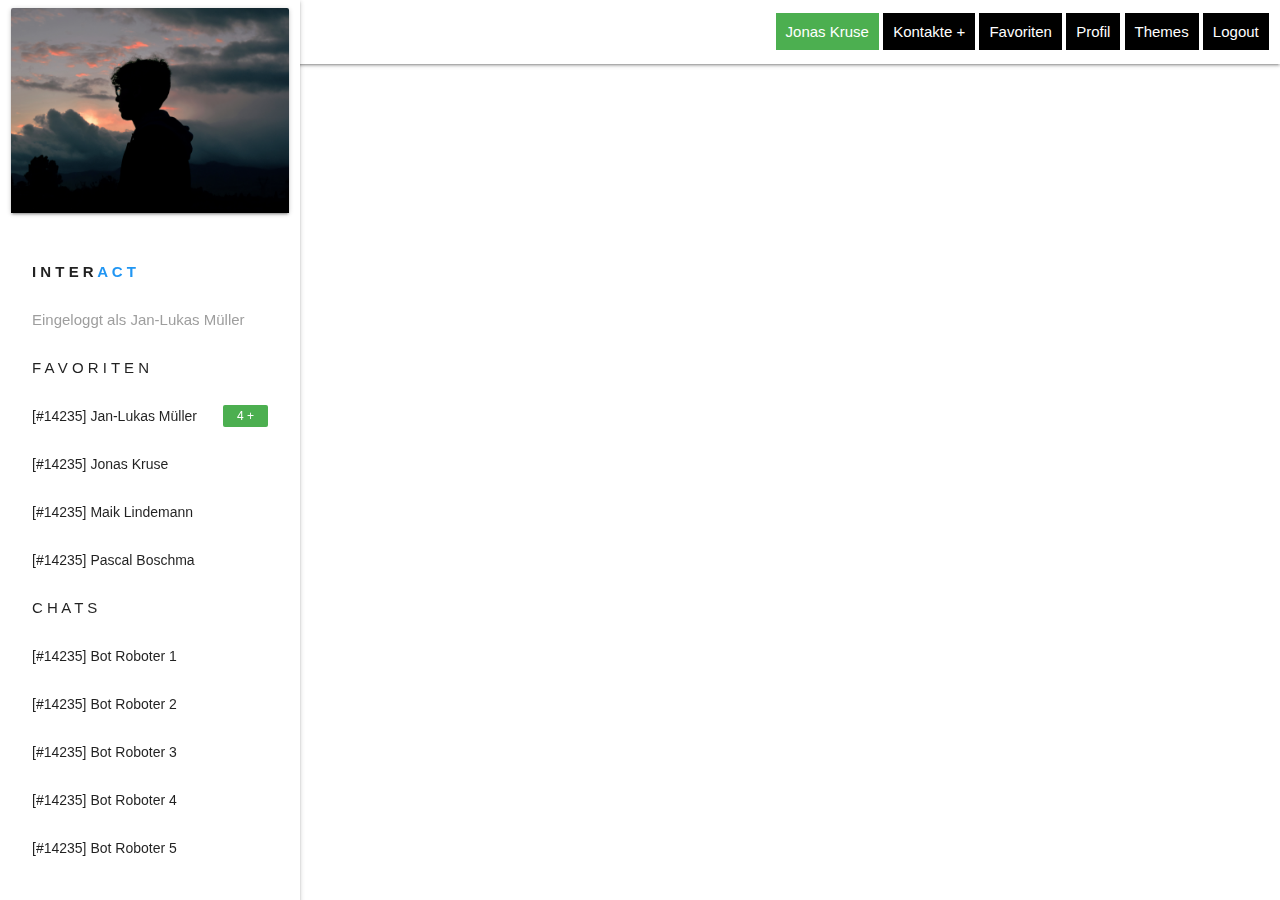
<file: Index.html>
<!DOCTYPE html>
<html lang="en">
<head>
    <meta charset="UTF-8">
    <title>InterAct</title>
    <script src="assets/js/jQuery/jquery.js"></script>
    <link rel="stylesheet" href="https://use.fontawesome.com/releases/v5.7.2/css/all.css" integrity="sha384-fnmOCqbTlWIlj8LyTjo7mOUStjsKC4pOpQbqyi7RrhN7udi9RwhKkMHpvLbHG9Sr" crossorigin="anonymous">
    <link rel="stylesheet" href="assets/styles/materialize/css/materialize.css">
    <script src="assets/styles/materialize/js/materialize.js"></script>
    <link rel="stylesheet" href="assets/styles/custom/css/menu.css">
</head>
<body>
<!-- NAVBAR -->
<header>
    <nav>
        <div class="nav-wrapper navbarWrapper">
            <div class="row">
                <div class="col s12 navbarContent" style="text-align:right">
                    <span id="loggedInText" class="grey-text hide-on-med-and-up left">Hi, Jan-Lukas</span>
                    <span class="nameTag">Jonas Kruse</span>
                    <!-- Dropdown Trigger -->

                    <!-- Dropdown Structure -->
                    <ul id='contacts' class='dropdown-content'>
                        <li class=dropdownEntry""><a href="#">Jan-Lukas Müller</a></li>
                        <li class="dropdownEntry"><a href="#">Jonas Kruse</a></li>
                        <li class="dropdownEntry"><a href="#">Maik Lindemann</a></li>
                        <li class="dropdownEntry"><a href="#">Pascal Boschma</a></li>
                    </ul>
                    <a id="searchModalTrigger" href="#searchContactsModal" class="navButtonX modal-trigger black hide-on-med-and-down">Kontakte +</a>
                    <a id="favoritesModalTrigger" href="#favoritesModal" class="navButtonX modal-trigger black hide-on-med-and-down">Favoriten</a>
                    <a id="profileModalTrigger" href="#profileModal" class="navButtonX modal-trigger black hide-on-med-and-down">Profil</a>
                    <a id="themesModalTrigger" href="#themesModal" class="navButtonX modal-trigger black hide-on-med-and-down">Themes</a>
                    <a class='dropdown-trigger navButtonX black hide-on-large-only' href='#' data-target='contacts'>Letzte Chats</a>
                    <a id="logoutButton" href="#searchContactsModal" class="navButtonX modal-trigger black hide-on-med-and-down">Logout</a>
                    <div class="modal center" id="searchContactsModal" style="padding: 30px">
                        <div class="col l12 container">
                            <b><p class="black-text">nach Kontakten suchen..</p></b>
                            <div class="input-field col s12 center">
                                <input placeholder="Suchen..." id="first_name" type="text" class="validate">
                            </div>
                            <div class="black-text">
                                <table>
                                    <tr>
                                        <th class="center">Profil</th>
                                        <th class="center">Code</th>
                                        <th class="center">Benutzername</th>
                                    </tr>
                                    <tr>
                                        <td class="center">
                                            <a href="" class="tooltipped" data-position="bottom" data-tooltip="Profil anzeigen">
                                                <img style="margin-top:20px " src="images/profile_picture.jpg" width="60px" height="60px">
                                            </a>
                                        </td>
                                        <td class="center">#12353</td>
                                        <td class="center">nxtSquosh</td>
                                        <td class="center"><a class="navButtonX black" href="">hinzufügen</a></td>
                                    </tr>
                                </table>
                                <br>
                            </div>
                        </div>
                    </div>
                    <div class="modal center" id="themesModal" style="padding: 30px">
                        <div class="col l12 container">
                            <b><p class="black-text">Themes auswählen..</p></b>
                            <div class="black-text">
                                <table>
                                    <tr>
                                        <th class="center">Farbe</th>
                                        <th class="center">Themes</th>
                                        <th class="center"></th>
                                    </tr>
                                    <tr>
                                        <td class="center">
                                            <a href="" class="tooltipped" data-position="bottom" data-tooltip="dunkel">
                                                <div style="width: 40px; height: 40px; background-color: #263238"></div>
                                            </a>
                                        </td>
                                        <td class="center"><b>dark-mode</b></td>
                                        <td class="center"><a class="navButtonX black" href="">auswählen..</a></td>
                                    </tr>
                                    <tr>
                                        <td class="center">
                                            <a href="" class="tooltipped" data-position="bottom" data-tooltip="hell">
                                                <div style="width: 40px; height: 40px; background-color: #eceff1"></div>
                                            </a>
                                        </td>
                                        <td class="center"><b>light-mode</b></td>
                                        <td class="center"><a class="navButtonX black" href="">auswählen..</a></td>
                                    </tr>
                                </table>
                                <br>
                            </div>
                        </div>
                    </div>
                    <div class="modal center" id="favoritesModal" style="padding: 30px">
                        <div class="col l12 container">
                            <b><p class="black-text">Favoriten</p></b>
                            <div class="black-text">
                                <table>
                                    <tr>
                                        <th class="center"></th>
                                        <th class="center">Name</th>
                                        <th class="center">Benutzer Code</th>
                                    </tr>
                                    <tr>
                                        <td class="center">
                                            <a href="" class="tooltipped" data-position="bottom" data-tooltip="Profil anzeigen">
                                                <img style="margin-top:20px " src="images/profile_picture.jpg" width="60px" height="60px">
                                            </a>
                                        </td>
                                        <td class="center">
                                            <a href="" class="tooltipped" data-position="bottom" data-tooltip="Zum Chat">
                                                <p class="black-text">
                                                    <b>Testvorname Testnachname</b>
                                                </p>
                                            </a>
                                        </td>
                                        <td class="center"><b>#12321</b></td>
                                    </tr>
                                    <tr>
                                        <td class="center">
                                            <a href="" class="tooltipped" data-position="bottom" data-tooltip="Profil anzeigen">
                                                <img style="margin-top:20px " src="images/profile_picture.jpg" width="60px" height="60px">
                                            </a>
                                        </td>
                                        <td class="center">
                                            <a href="" class="tooltipped" data-position="bottom" data-tooltip="Zum Chat">
                                                <p class="black-text">
                                                    <b>Testvorname Testnachname</b>
                                                </p>
                                            </a>
                                        </td>
                                        <td class="center"><b>#12321</b></td>
                                    </tr>
                                </table>
                                <br>
                            </div>
                        </div>
                    </div>
                    <div class="modal center" id="profileModal" style="padding: 30px">
                        <div class="col l12 container">
                            <div class="center">
                                <b><p class="black-text">Eigene Daten</p></b>
                                <img style="margin-top:20px " src="images/profile_picture.jpg" width="100px" height="100px">
                            </div>
                            <div class="input-field col s12">
                                <input id="userName" type="text" class="validate">
                                <label for="userName">Benutzername</label>
                            </div>
                            <div class="input-field col s12">
                                <input id="firstName" type="text" class="validate">
                                <label for="firstName">Vorname</label>
                            </div>
                            <div class="input-field col s12">
                                <input id="lastName" type="text" class="validate">
                                <label for="lastName">Nachname</label>
                            </div>
                            <div class="input-field col s12">
                                <input id="mail" type="text" class="validate">
                                <label for="mail">E-Mail</label>
                            </div>
                            <div class="input-field col s12">
                                <a class="navButtonX green" href="">Speichern</a>
                            </div>
                        </div>
                    </div>
                </div>
            </div>
        </div>
    </nav>
</header>



<!-- LEFT SIDEBAR	 -->
<ul id="sidenav" class="sidenav hide-on-small-only">
    <li>
        <div class="row">
            <div class="col s12 center">
                <div class="card">
                    <div class="card-image">
                        <img src="images/profile_picture.jpg">
                    </div>
                </div>
            </div>
        </div>
    </li>
    <li class="brandTag">
        <b><span>I N T E R</span><span class="blue-text"> A C T</span></b>
    </li>
    <li class="sidenavHeading">
        <span class="grey-text">Eingeloggt als Jan-Lukas Müller</span>
    </li>
    <li class="sidenavHeading hide-on-med-and-down">
        <span>F A V O R I T E N</span>
    </li>
    <li class="hide-on-med-and-down">
        <a href="#!">[#14235] Jan-Lukas Müller
            <span class="new badge green" data-badge-caption="+">4</span>
        </a>
    </li>
    <li class="hide-on-med-and-down">
        <a href="#!">[#14235] Jonas Kruse</a>
    </li>
    <li class="hide-on-med-and-down">
        <a href="#!">[#14235] Maik Lindemann</a>
    </li>
    <li class="hide-on-med-and-down">
        <a href="#!">[#14235] Pascal Boschma</a>
    </li>
    <li class="sidenavHeading hide-on-med-and-down">
        <span>C H A T S</span>
    </li>
    <li class="hide-on-med-and-down">
        <a href="#!">[#14235] Bot Roboter 1</a>
    </li>
    <li class="hide-on-med-and-down">
        <a href="#!">[#14235] Bot Roboter 2</a>
    </li>
    <li class="hide-on-med-and-down">
        <a href="#!">[#14235] Bot Roboter 3</a>
    </li>
    <li class="hide-on-med-and-down">
        <a href="#!">[#14235] Bot Roboter 4</a>
    </li>
    <li class="hide-on-med-and-down">
        <a href="#!">[#14235] Bot Roboter 5</a>
    </li>
    <li class="hide-on-large-only">
        <a href="#!">Kontakte hinzufügen</a>
    </li>
    <li class="hide-on-large-only">
        <a href="#!">Favoriten</a>
    </li>
    <li class="hide-on-large-only">
        <a href="#!">Profil</a>
    </li>
    <li class="hide-on-large-only">
        <a href="#!">Themes</a>
    </li>
    <li class="hide-on-large-only">
        <a href="#!">Logout</a>
    </li>
    <li>
        <div style="margin-bottom:100px"></div>
    </li>
</ul>
</body>
<script>
    $(document).ready(function(){
        $('.dropdown-trigger').dropdown();
        $('.sidenav').sidenav();
        $('.modal').modal();
        $('.tooltipped').tooltip();
    });
</script>
</html>
</file>
<file: assets/styles/custom/css/menu.css>
.navButton:hover {
    background-color: #0d0d0d !important;
    color:white;
}
.navbarWrapper {
    background-color:white;
}
.navButton {
    background-color: black !important;
    color:white;
}
.navButtonX {
    color:white;
    padding: 10px;
}
.navButtonLogout {
    background-color: red !important;
    color:white;
    padding: 10px;
}
.nameTag {
    background-color: #4CAF50  !important;
    color:white;
    padding: 10px;
}
.sidenav {
    transform: translateX(0%); !important;
}
.brandTag {
    padding-left: 32px;
}
.sidenavHeading {
    padding-left: 32px;
}
#loginPanel {
    text-align:center;
}
#loginPanelWrapper {
    min-width: 200px;
    max-width: 500px;
}
#startpage {
    background-image: url("../../../../images/startpage1.jpg");
    background-attachment: fixed;
    background-repeat: no-repeat;
    background-size: cover;
}
.dropdown-content li > a, .dropdown-content li > span {
    font-size: 16px;
    color: black;
    display: block;
    line-height: 22px;
    padding: 14px 16px;
}
nav ul a:hover {
    background-color: rgba(0, 0, 0, 0.1);
    color:black;
}
#loggedInText {
    padding-right:5px;
}
</file>
